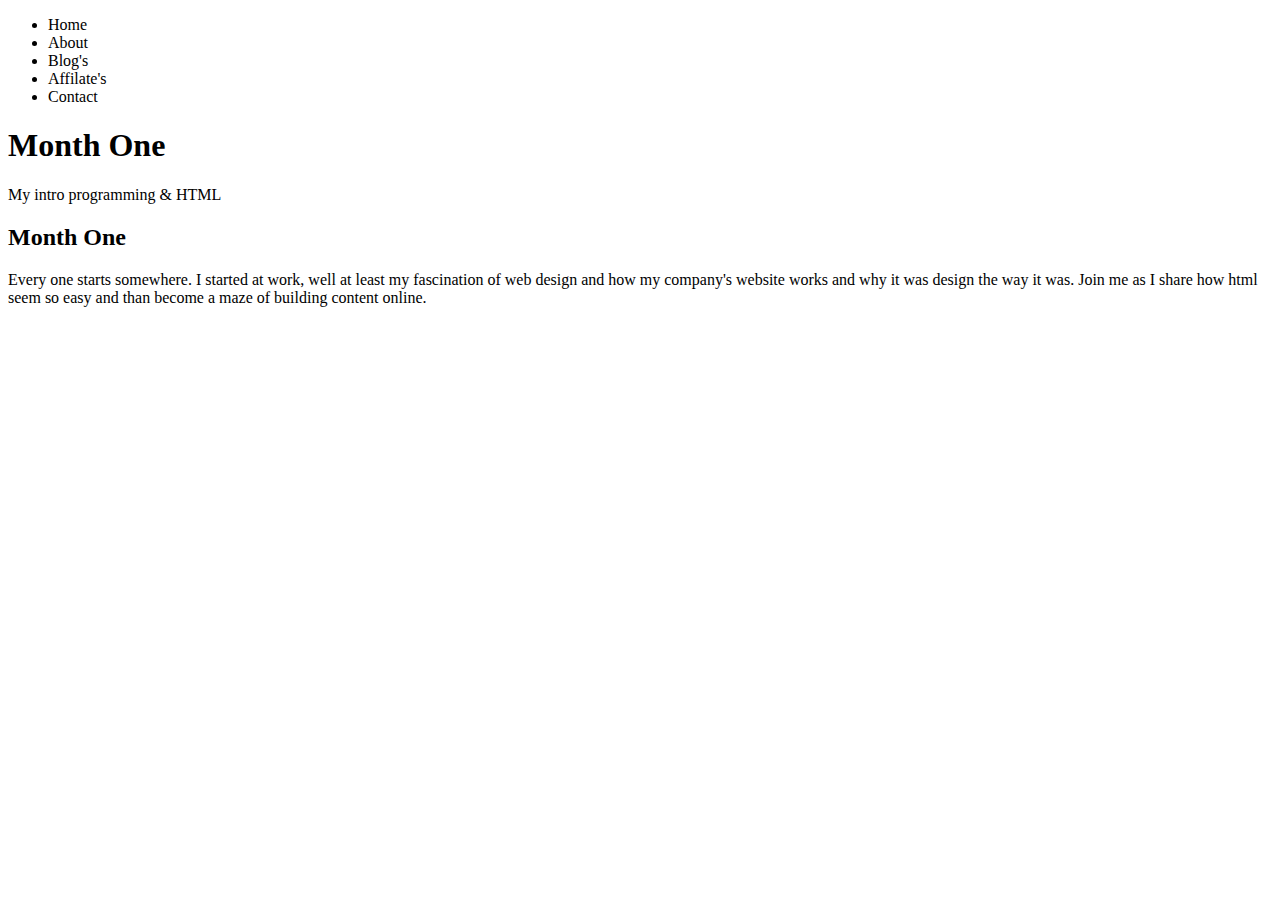
<file: blog-pages/blog1.html>
<!DOCTYPE html>
<html lang="en">
<head>
    <meta charset="UTF-8">
    <meta name="viewport" content="width=device-width, initial-scale=1.0">
    <meta http-equiv="X-UA-Compatible" content="ie=edge">
    <title>Document</title>
</head>
<body>
    <div>
        <header>
            <nav class="main-nave">
                    <ul>
                        <li><a>Home</a></li>
                        <li><a>About</a></li>
                        <li><a>Blog's</a></li>
                        <li><a>Affilate's</a></li>
                        <li><a>Contact</a></li>
                    </ul>
                </nav>
        </header>

        <h1>Month One</h1>
        <p>My intro programming & HTML</p>

        <section>
            <h2>Month One</h2>
            <article>
                <p>Every one starts somewhere. I started at work, well at least my fascination of web design and how my
                    company's website works and why it was design the way it was. Join me as I share how html seem so easy
                    and than become a maze of building content online.</p>
                
            </article>


        </section>
    </div>
    
</body>
</html>
</file>
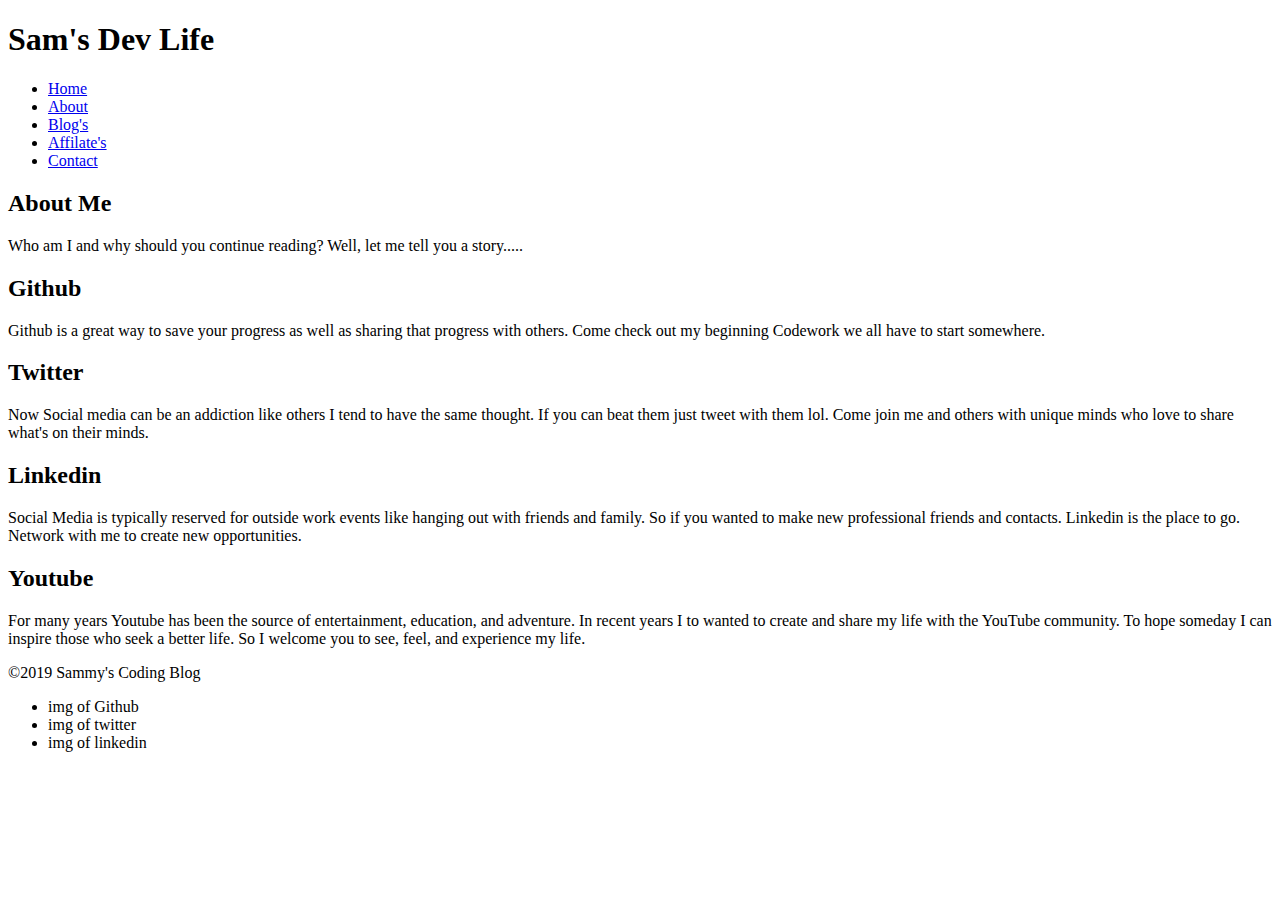
<file: pages/about.html>
<!DOCTYPE html>
<html lang="en">
<head>
    <meta charset="UTF-8">
    <meta name="viewport" content="width=device-width, initial-scale=1.0">
    <meta http-equiv="X-UA-Compatible" content="ie=edge">
    <title>Sam's Dev Life | About </title>
</head>
<body>
    <header class="main-header">
        <h1>Sam's Dev Life</h1>
        <nav class="main-nav">
            <ul>
                <li><a href="../index.html">Home</a></li>
                <li><a href="../pages/about.html">About</a></li>
                <li><a href="../pages/blog-libary.html">Blog's</a></li>
                <li><a href="../pages/affilates.html">Affilate's</a></li>
                <li><a href="../pages/contact.html">Contact</a></li>
            </ul>
        </nav> 
    </header>
    <!-- This section below will have a banner with a hero image of me short bio.  -->
<section>
    <h2>About Me</h2>
    <p>Who am I and why should you continue reading? Well, let me tell you a story.....</p>
</section>
<!-- This section below will have my social media links I think is should be a  floating banner -->
<div>
    <section>
        <h2>Github</h2>
        <p>Github is a great way to save your progress as well as sharing that progress with others. Come check out my beginning Codework we all have to start somewhere.</p>
    </section>

    <section>
        <h2>Twitter</h2>
        <p>Now Social media can be an addiction like others I tend to have the same thought. If you can beat them just tweet with them lol. Come join me and others with unique minds who love to share what's on their minds.</p>
    </section>

    <section>
        <h2>Linkedin</h2>
        <p>Social Media is typically reserved for outside work events like hanging out with friends and family. So if you wanted to make new professional friends and contacts. Linkedin is the place to go. Network with me to create new opportunities. </p>
    </section>

    <section>
        <h2>Youtube</h2>
        <p>For many years Youtube has been the source of entertainment, education, and adventure. In recent years I to wanted to create and share my life with the YouTube community. To hope someday I can inspire those who seek a better life. So I welcome you to see, feel, and experience my life.</p>
    </section>
</div>


    

<footer class="main-footer">
    <p>&copy;2019 Sammy's Coding Blog</p>
    <ul>
        <li><a>img of Github</a></li>
        <li><a>img of twitter</a></li>
        <li><a>img of linkedin</a></li>
    </ul>
</footer>
</body>
</html>
</file>
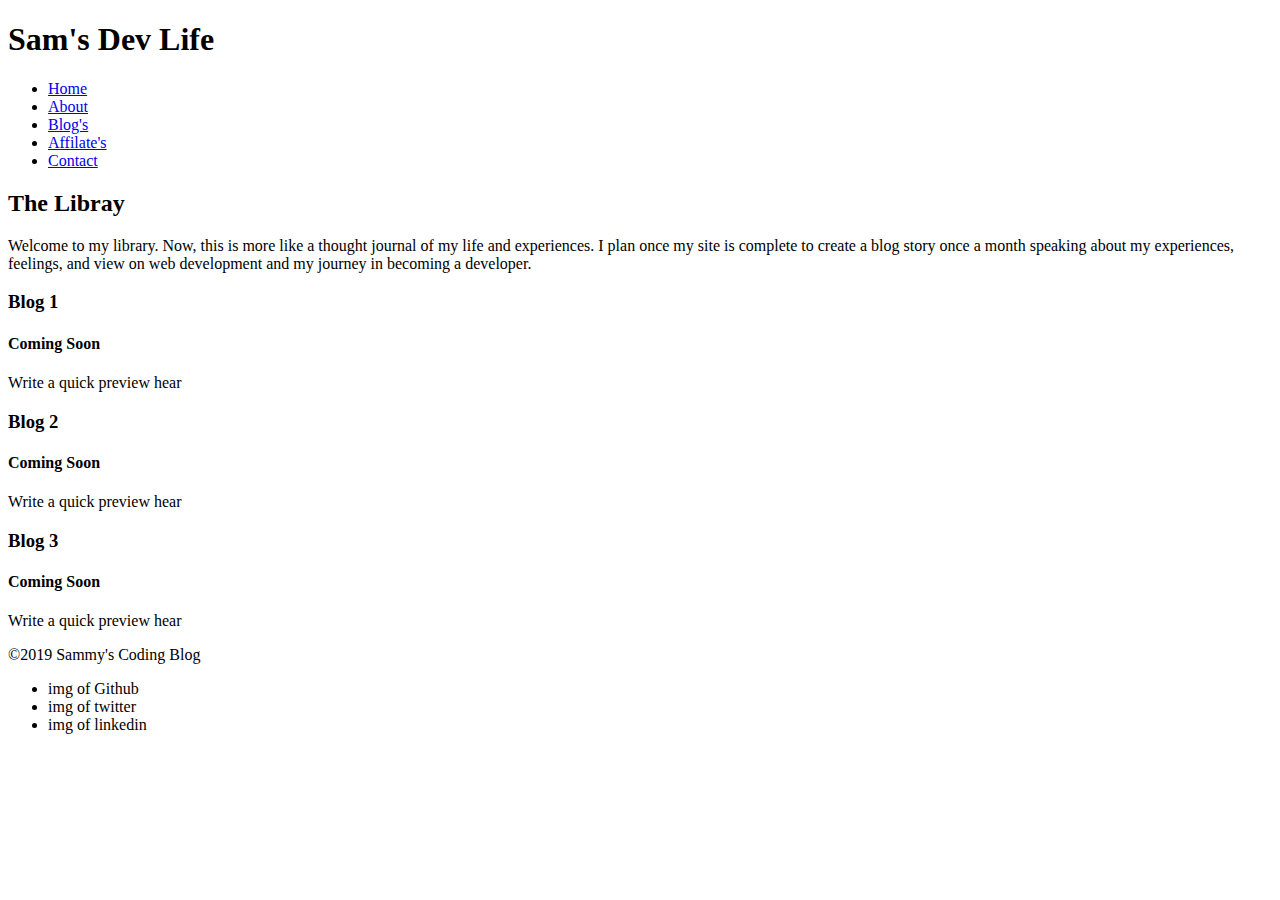
<file: pages/blog-libary.html>
<!DOCTYPE html>
<html lang="en">
<head>
    <meta charset="UTF-8">
    <meta name="viewport" content="width=device-width, initial-scale=1.0">
    <meta http-equiv="X-UA-Compatible" content="ie=edge">
    <title>Sam's Dev Life | About </title>
</head>
<body>
    <header class="main-header">
        <h1>Sam's Dev Life</h1>
        <nav class="main-nav">
            <ul>
                <li><a href="../index.html">Home</a></li>
                <li><a href="../pages/about.html">About</a></li>
                <li><a href="../pages/blog-libary.html">Blog's</a></li>
                <li><a href="../pages/affilates.html">Affilate's</a></li>
                <li><a href="../pages/contact.html">Contact</a></li>
            </ul>
        </nav> 
    </header>
<section>
    <h2>The Libray</h2>
    <p>Welcome to my library. Now, this is more like a thought journal of my life and experiences. I plan once my site is complete to create a blog story once a month speaking about my experiences, feelings, and view on web development and my journey in becoming a developer.</p>
</section>
    <!-- On the section below I want to input my blog pages.  -->
<setion>
    <h3>Blog 1</h3>
    <h4>Coming Soon</h4>
    <p>Write a quick preview hear</p>

    <h3>Blog 2</h3>
    <h4>Coming Soon</h4>
    <p>Write a quick preview hear</p>

    <h3>Blog 3</h3>
    <h4>Coming Soon</h4>
    <p>Write a quick preview hear</p>
</setion>


    

<footer class="main-footer">
    <p>&copy;2019 Sammy's Coding Blog</p>
    <ul>
        <li><a>img of Github</a></li>
        <li><a>img of twitter</a></li>
        <li><a>img of linkedin</a></li>
    </ul>
</footer>
</body>
</html>
</file>
